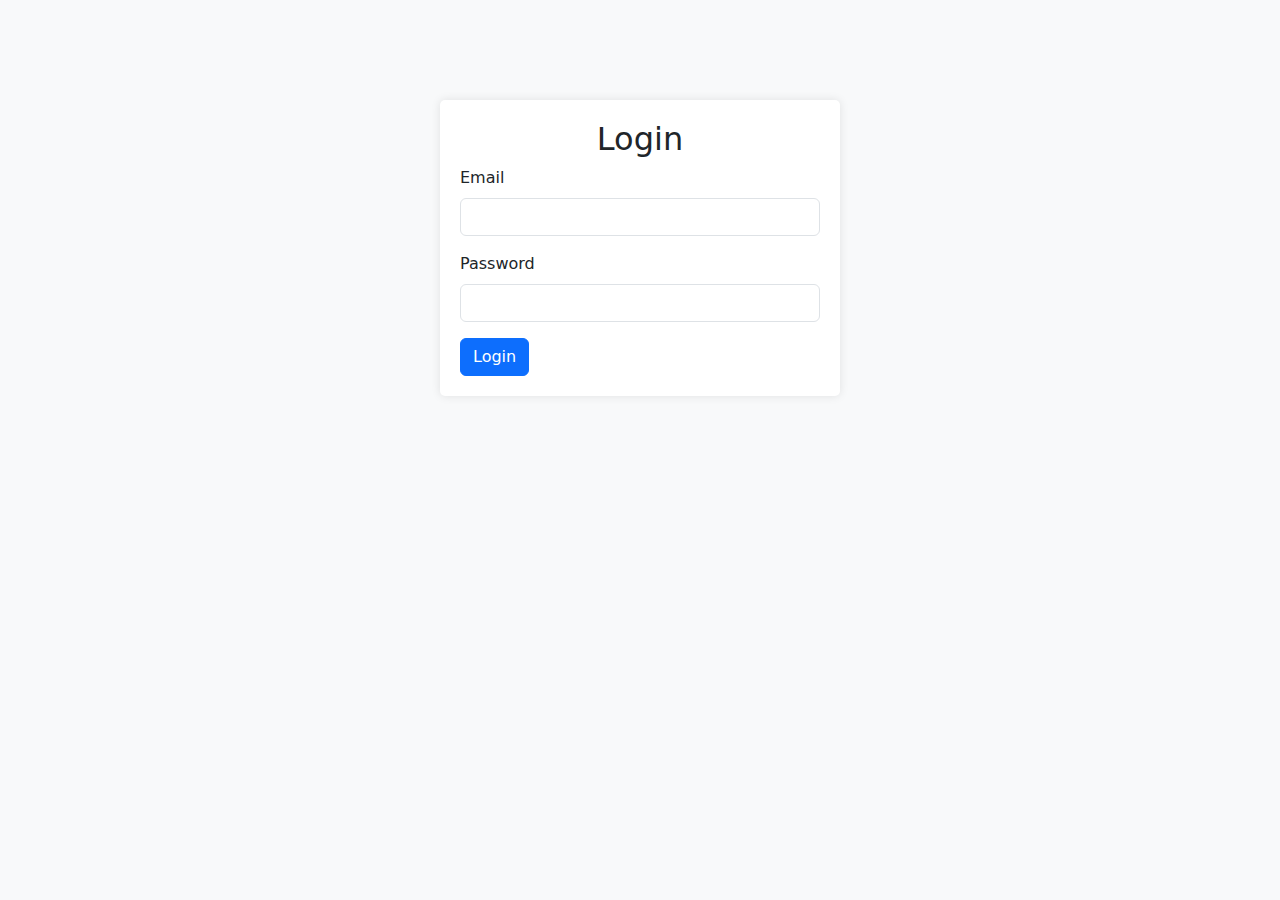
<file: index.html>
<!DOCTYPE html>
<html lang="en">

<head>
    <meta charset="UTF-8">
    <meta name="viewport" content="width=device-width, initial-scale=1.0">
    <title>Login</title>
    <link href="https://cdn.jsdelivr.net/npm/bootstrap@5.3.3/dist/css/bootstrap.min.css" rel="stylesheet">
    <style>
        body {
            background-color: #f8f9fa;
        }

        .container {
            max-width: 400px;
            margin-top: 100px;
            padding: 20px;
            background: white;
            border-radius: 5px;
            box-shadow: 0 0 10px rgba(0, 0, 0, 0.1);
        }
    </style>
</head>

<body>
    <div class="container">
        <h2 class="text-center">Login</h2>
        <form id="login-form">
            <div class="mb-3">
                <label for="email" class="form-label">Email</label>
                <input type="email" id="email" class="form-control" required>
            </div>
            <div class="mb-3">
                <label for="password" class="form-label">Password</label>
                <input type="password" id="password" class="form-control" required>
            </div>
            <button type="submit" class="btn btn-primary">Login</button>
        </form>
    </div>

    <script>
        document.getElementById('login-form').addEventListener('submit', async function (e) {
            e.preventDefault();
            const email = document.getElementById('email').value;
            const password = document.getElementById('password').value;

            try {
                const response = await fetch('https://api.proteineats.in/api/coach/login', {
                    method: 'POST',
                    headers: {
                        'Content-Type': 'application/json'
                    },
                    body: JSON.stringify({ email, password })
                });

                if (!response.ok) {
                    throw new Error('Login failed');
                }

                const data = await response.json();
                localStorage.setItem('token', data.token); // Store the token
                window.location.href = 'dashboard.html'; // Redirect to dashboard
            } catch (error) {
                alert(error.message);
            }
        });
    </script>
</body>

</html>
</file>
